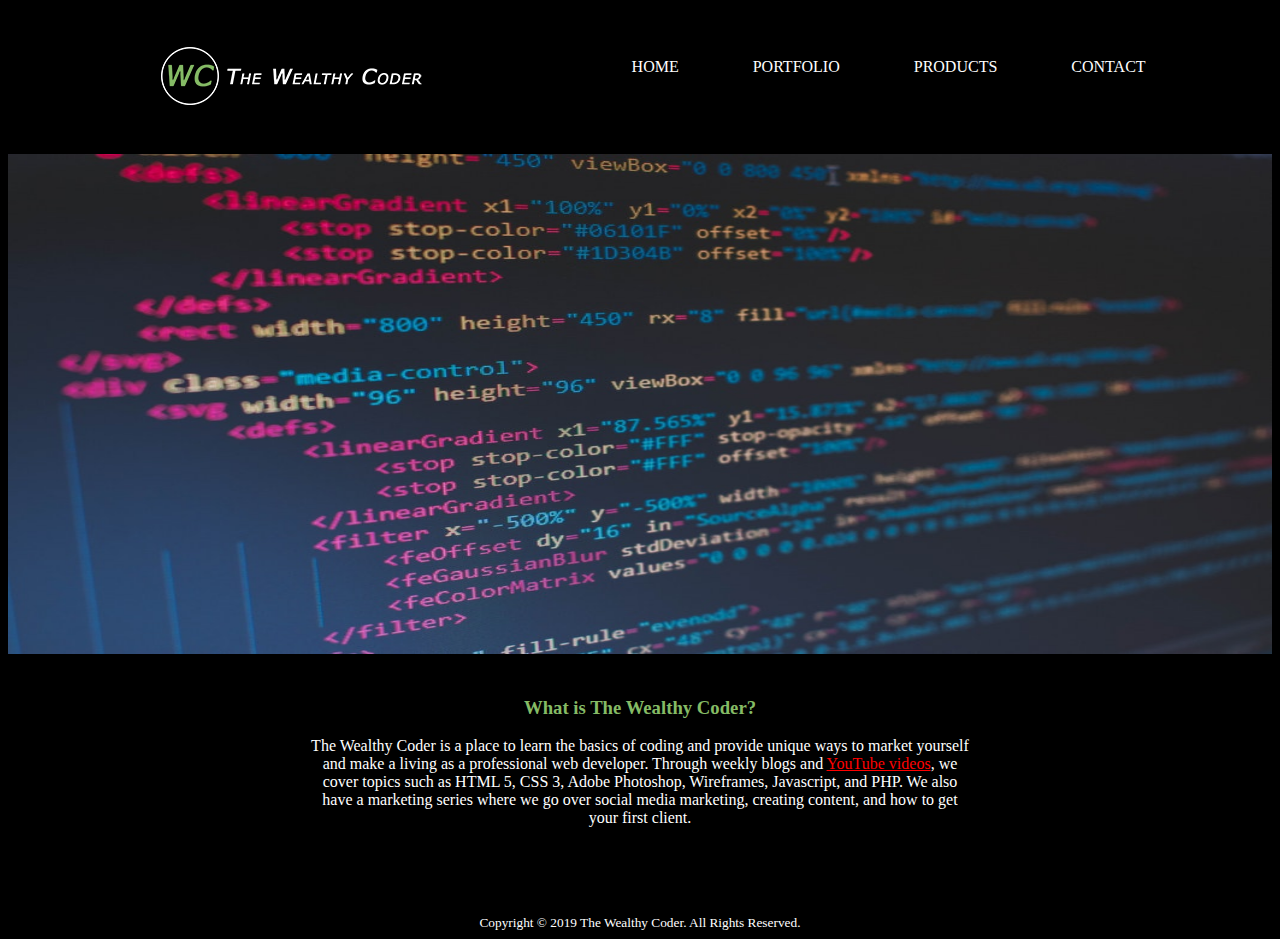
<file: index.html>
<!doctype html>
<html>
<head>
	<title>The Wealthy Coder | Home</title>
		<link rel="icon" type="image/png" href="assets/img/FaviconWC2.png">
		<link rel="stylesheet" href="assets/CSS/styles.css">
</head>
	
<body>
<header>
    <div class="container">
	   <a href="index.html"><img src="assets/img/WClogo.png" alt="the wealthy coder logo" class="logo"></a>
        <nav>
            <ul>
                <li><a href="index.html">Home</a></li>
                <li><a href="portfolio.html">Portfolio</a></li>
                <li><a href="products.html">Products</a></li>
                <li><a href="contact.html">Contact</a></li>
            </ul>
        </nav>
    </div>
    <br>
</header>

<img id="image" src="assets/img/coding.jpg" alt="coding">
    
<div class="box">
	<h3 id="color">What is The Wealthy Coder?</h3>
	<p>The Wealthy Coder is a place to learn the basics of
        coding and provide unique ways to market yourself and
        make a living as a professional web developer. Through
        weekly blogs and <a href="https://www.youtube.com/channel/UC3Gcdba6D5kNd1aCpCxEDvA?view_as=subscriber" target="_blank">YouTube videos</a>, we cover topics such
        as HTML 5, CSS 3, Adobe Photoshop, Wireframes,
        Javascript, and PHP. We also have a marketing series
        where we go over social media marketing, creating content,
        and how to get your first client.</p>
</div>
    
</body>
    
<footer class="center">
	   <small>Copyright &copy; 2019 The Wealthy Coder. All Rights Reserved.</small>
</footer>
</html>
</file>
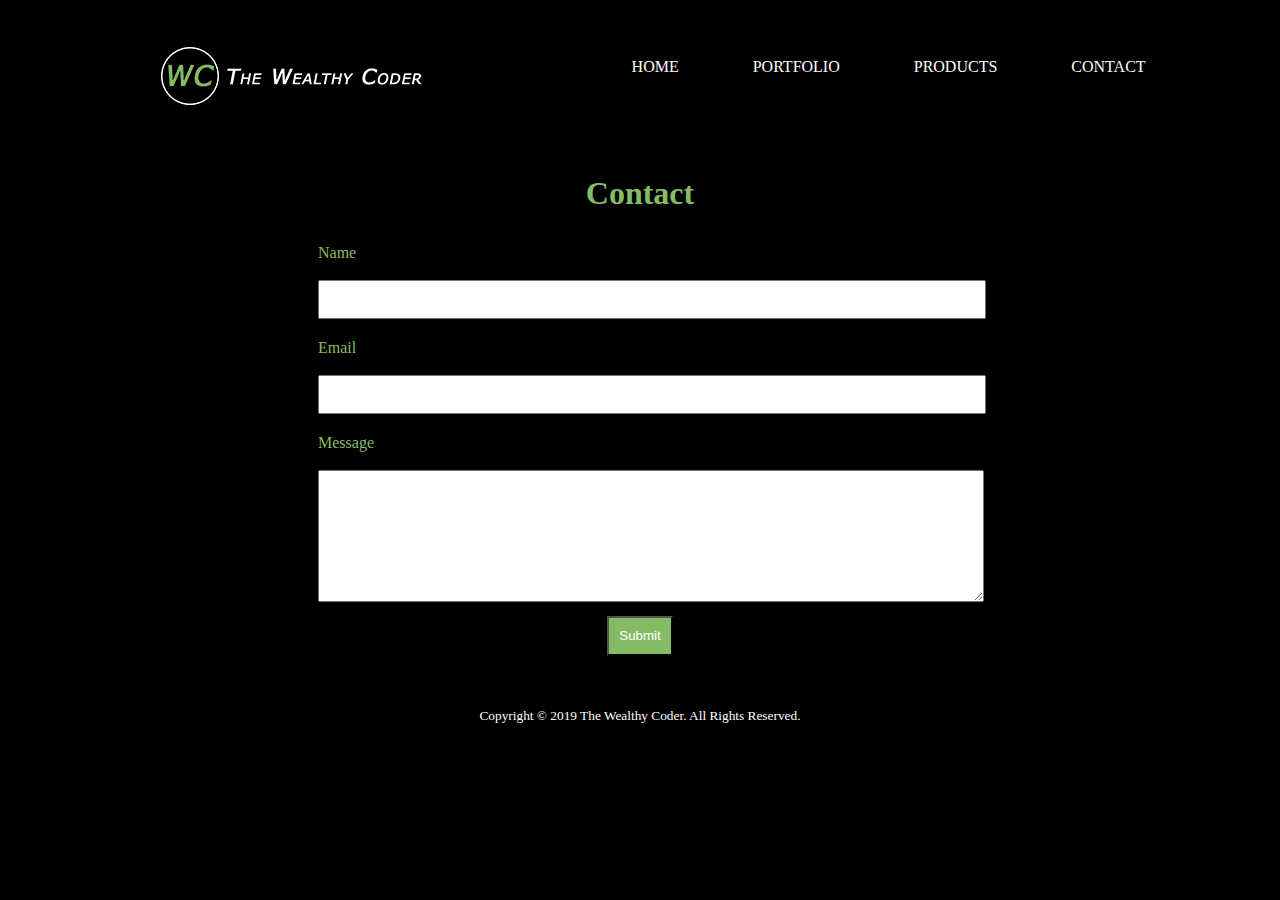
<file: contact.html>
<!doctype html>
<html>
<head>
    <title>The Wealthy Coder | Contact</title>
    <link rel="icon" type="image/png" href="assets/img/FaviconWC2.png">
    <link rel="stylesheet" href="assets/CSS/styles.css">
</head>

<body>

<header>
    <div class="container">
	   <a href="index.html"><img src="assets/img/WClogo.png" alt="the wealthy coder logo" class="logo"></a>
        <nav>
            <ul>
                <li><a href="index.html">Home</a></li>
                <li><a href="portfolio.html">Portfolio</a></li>
                <li><a href="products.html">Products</a></li>
                <li><a href="contact.html">Contact</a></li>      
            </ul>
        </nav>
    </div>
    <br>
</header>

<div class="formcolor">

<h1 id="center">Contact</h1>

<form class="my-form">
	<div class="form-group">
    <label>Name</label>
		<br>
        <input type="name" name="name" required>
		</div>
	
	<div class="form-group">
    <label>Email</label>
		<br>
        <input type="email" name="email" required>
	</div>
	
	<div class="form-group">
    <label>Message</label>
		<br>
        <textarea></textarea>
	</div>
	
    <input class="button" type="submit">
</form>

</div>

<footer class="center">
	   <small>Copyright &copy; 2019 The Wealthy Coder. All Rights Reserved.</small>
</footer>
    
    
    
</body>
    
</html>
</file>
<file: assets/CSS/styles.css>
body	{
	background-color:#000;
	color:#fff;
	font-family:"MS Reference Sans Serif";
}

#image    {
    height:500px;
    width:100%;
    margin:0px;
}

.container  {
    width:80%;
    margin:0 auto;
}

.box    {
    text-align: center;
    padding:20px 300px;
    
}

header:after    {
    content:'';
    display:table;
    clear:both;
}
.logo   {
    float:left;
}

nav	{
    float:right;
}

nav ul  {
    margin:0;
    padding:0;
    list-style:none;
}

nav li  {
    display: inline-block;
    margin-left:70px;
    padding-top: 50px;
    position: relative;
}

nav a   {
    color:#fff;
    text-decoration:none;
    text-transform:uppercase;
}

nav a:hover {
    width:100%;
    border:2px solid #85bb65;
    transition: all ease-in-out 100ms;
    color:#fff;
    
}

#color	{
	color:#85bb65;
	text-align: center;
}

.center {
    text-align: center;
	padding:50px 0px 0px 0px;
}

a   {
    color:red;
}

a:hover {
    color:yellow;
}

.formcolor    {
	font-family:"MS Reference Sans Serif";
	color:#85bb65;
}

#center	{
	text-align: center;
}

.my-form	{
	padding:0px 300px;
}

.my-form .form-group	{
	padding:10px;
}

.my-form label	{
	display:block;
}

.my-form input[type="email"], .my-form input[type="name"]	{
	padding: 10px;
	width:100%;
}

.my-form textarea	{
	padding: 50px 10px;
	width:100%;
}

.button	{
	background-color:#85bb65;
	color:white;
	display: block;
	margin: 0 auto;
	width:10%;
	height:3em;
}
</file>
